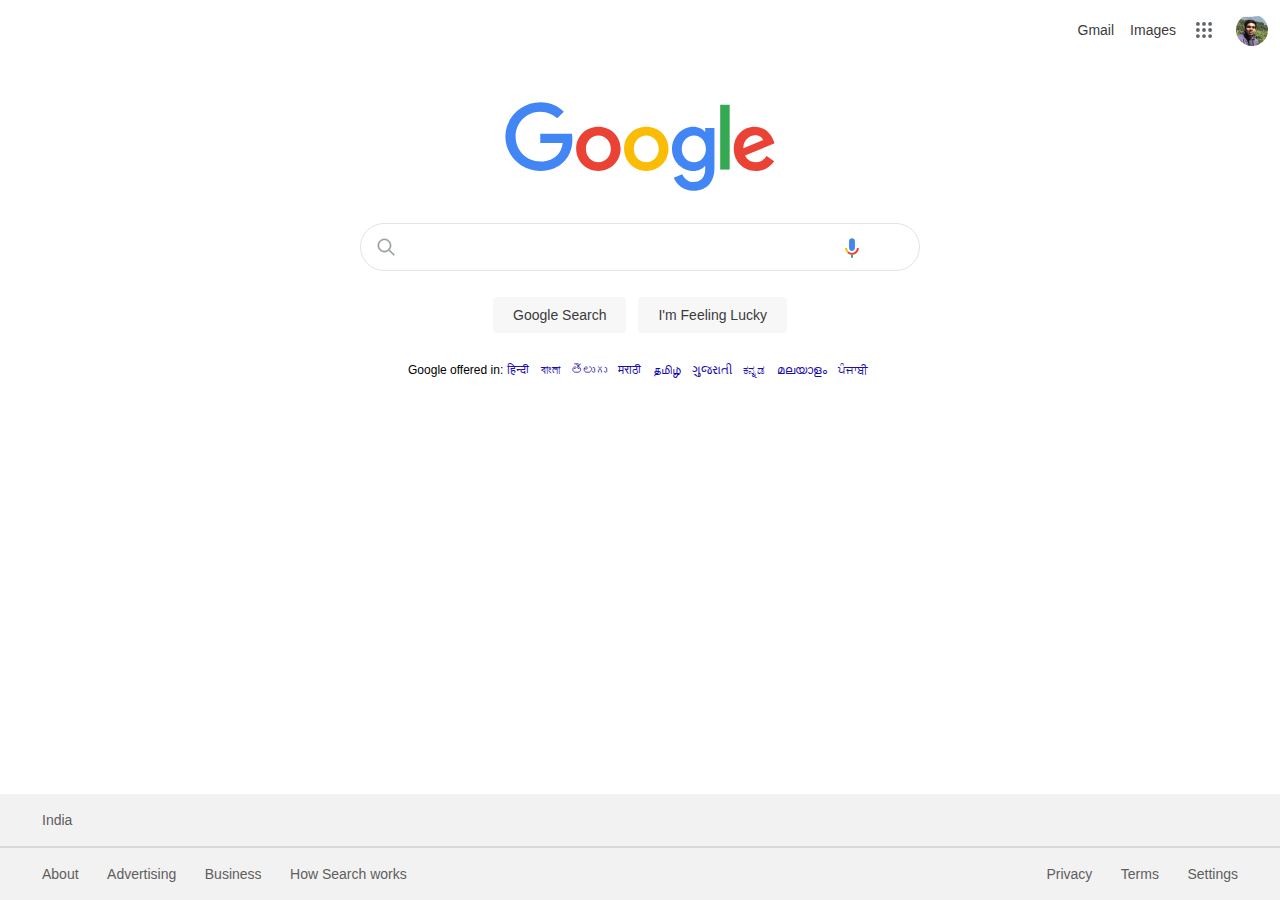
<file: index.html>
<!DOCTYPE html>
<html lang="en">
  <head>
    <meta charset="UTF-8" />
    <meta name="viewport" content="width=device-width, initial-scale=1.0" />
    <meta http-equiv="X-UA-Compatible" content="ie=edge" />
    <link rel="stylesheet" href="style.css" />
    <title>Google</title>
  </head>
  <body>
    <div class="top-navigation">
      <div id="mobile-left-side">
        <img
          src="hamburger.svg"
          alt="Menu"
          height="20"
          width="20"
          id="hamburger-menu"
        />
        <a href="#">ALL</a>
        <a href="#">IMAGES</a>
      </div>

      <span id="gmail-link"> <a href="#">Gmail</a></span>
      <a href="images.html" id="images-link">Images</a>

      <div id="mobile-right-side">
        <div id="view_more_icon">
          <img src="widget.svg" alt="Widget" height="16" width="16" />
          <div id="widget_tooltip"><p>Google apps</p></div>
        </div>
        <div id="profile-picture-container">
          <img
            src="Shankar_Photo.jpg"
            alt="Profile Picture"
            id="profile-picture"
            width="32"
          />
          <div id="profile-picture_tooltip">
            <p>
              <span id="Headline-tooltip">Google Account</span> <br />
              <span id="body-tooltip"
                >Shankar Saravanan <br />shankarsaravanan40@gmail.com</span
              >
            </p>
          </div>
        </div>
      </div>
    </div>

    <div class="middle-section">
      <img
        src="Google-Logo.svg"
        alt="Google Logo"
        width="350"
        id="google_logo"
      />

      <form action="https://google.com/search" class="search-bar">
        <input type="search" name="q" id="input-field" name="q" />
        <a href="#" id="google_mic">
          <img src="google_mic.svg" alt="" width="60" height="60" />
        </a>
        <div id="search-buttons">
          <button>Google Search</button>
          <button name="btnI" value="I'm Feeling Lucky">
            I'm Feeling Lucky
          </button>
        </div>
      </form>
      <div id="languages-links">
        <div><p>Google offered in:</p></div>
        <div id="lang-links-container">
          <a href="#">हिन्दी</a>
          <a href="#">বাংলা</a>
          <a href="#">తెలుగు</a>
          <a href="#">मराठी</a>
          <a href="#">தமிழ்</a>
          <a href="#">ગુજરાતી</a>
          <a href="#">ಕನ್ನಡ</a>
          <a href="#">മലയാളം</a>
          <a href="#">ਪੰਜਾਬੀ</a>
        </div>
      </div>
    </div>

    <div class="footer-section">
      <div class="footer-01">
        <div id="footer-01-left">
          <a href="#">About</a>
          <a href="#">Advertising</a>
          <a href="#">Business</a>
          <a href="#" id="hsw">How Search works</a>
        </div>
        <div id="footer-01-right">
          <a href="#">Privacy</a>
          <a href="#">Terms</a>
          <a href="#">Settings</a>
        </div>
      </div>
      <div class="line"></div>
      <div class="footer-02">
        <div id="footer-02-left">
          <p>India</p>
        </div>
      </div>
    </div>
  </body>
</html>
</file>
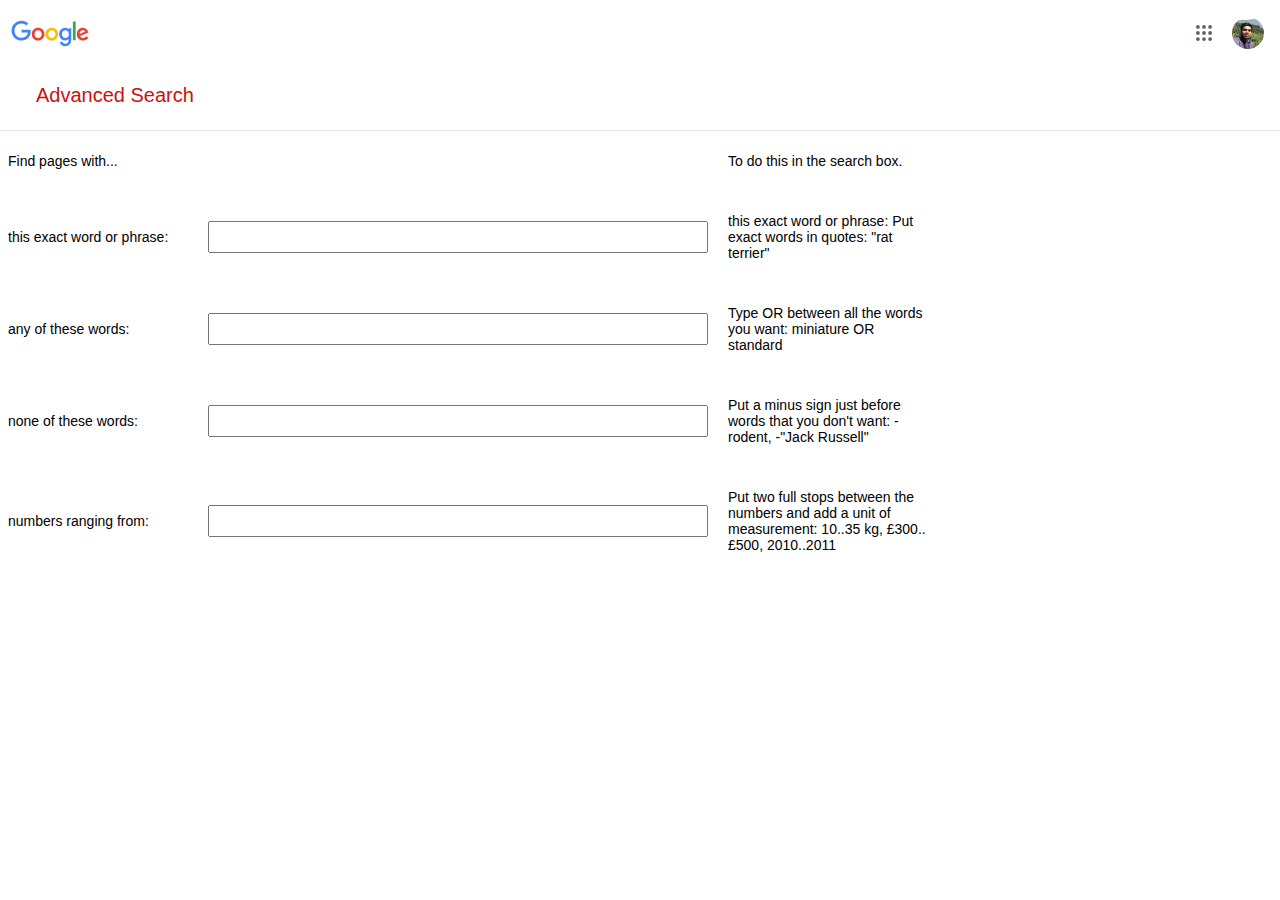
<file: advanced_search.html>
<!DOCTYPE html>
<html lang="en">
  <head>
    <meta charset="UTF-8" />
    <meta name="viewport" content="width=device-width, initial-scale=1.0" />
    <meta http-equiv="X-UA-Compatible" content="ie=edge" />
    <link rel="stylesheet" href="style.css" />
    <title>Google</title>
  </head>
  <body>
    <div class="advanced-layout">
      

      
        <div id="Google-logo-top-left">
          <img
            src="Google-Logo.svg"
            alt="Google Logo"
            width="100"
            id="google_logo"
          />
        </div>
        <div id="ad_nav_right">
        <div id="view_more_icon_adv">
          <img src="widget.svg" alt="Widget" height="16" width="16" />
          <div id="widget_tooltip"><p>Google apps</p></div>
        </div>
        <div id="profile-picture-container_adv">
          <img
            src="Shankar_Photo.jpg"
            alt="Profile Picture"
            id="profile-picture"
            width="32"
          />
          <div id="profile-picture_tooltip">
            <p>
              <span id="Headline-tooltip">Google Account</span> <br />
              <span id="body-tooltip"
                >Shankar Saravanan <br />shankarsaravanan40@gmail.com</span
              >
            </p>
          </div>
        </div>
    </div>
      </div>
    </div>

    <div class="adv_middle_section">
        <h1>Advanced Search</h1>
        <div id="line"></div>
<div class="lines">
        <div id="one_line">
            <p>Find pages with...</p>
            <span id="hide_form"><form action="#" id="adv_form">
                    <input type="search">
                </form></span>
            
            
           <p>To do this in the search box.</p> 
        </div>
        
        <div id="two_line">
                <p>this exact word or phrase:</p>
                <form action="https://google.com/search" id="adv_form">
                        <input type="search" name="q">
                    </form>
               <p>this exact word or phrase:
                    Put exact words in quotes: "rat terrier"</p> 
            </div>

            <div id="three_line">
                    <p>any of these words:</p>
                    <form action="https://google.com/search" id="adv_form">
                            <input type="search" name="q">
                        </form>
                   <p>Type OR between all the words you want: miniature OR standard</p> 
                </div>
                <div id="four_line">
                        <p>none of these words:</p>
                        <form action="https://google.com/search" id="adv_form">
                                <input type="search" name="as_eq">
                            </form>
                       <p>Put a minus sign just before words that you don't want: -rodent, -"Jack Russell"
                        </p> 
                    </div>

                    <div id="five_line">
                            <p>numbers ranging from:</p>
                            <form action="https://google.com/search" id="adv_form">
                                    <input type="search" name="q">
                                </form>
                           <p>Put two full stops between the numbers and add a unit of measurement: 10..35 kg, £300..£500, 2010..2011</p> 
                        </div>
                </div>
    </div>

    
  </body>
</html>
</file>
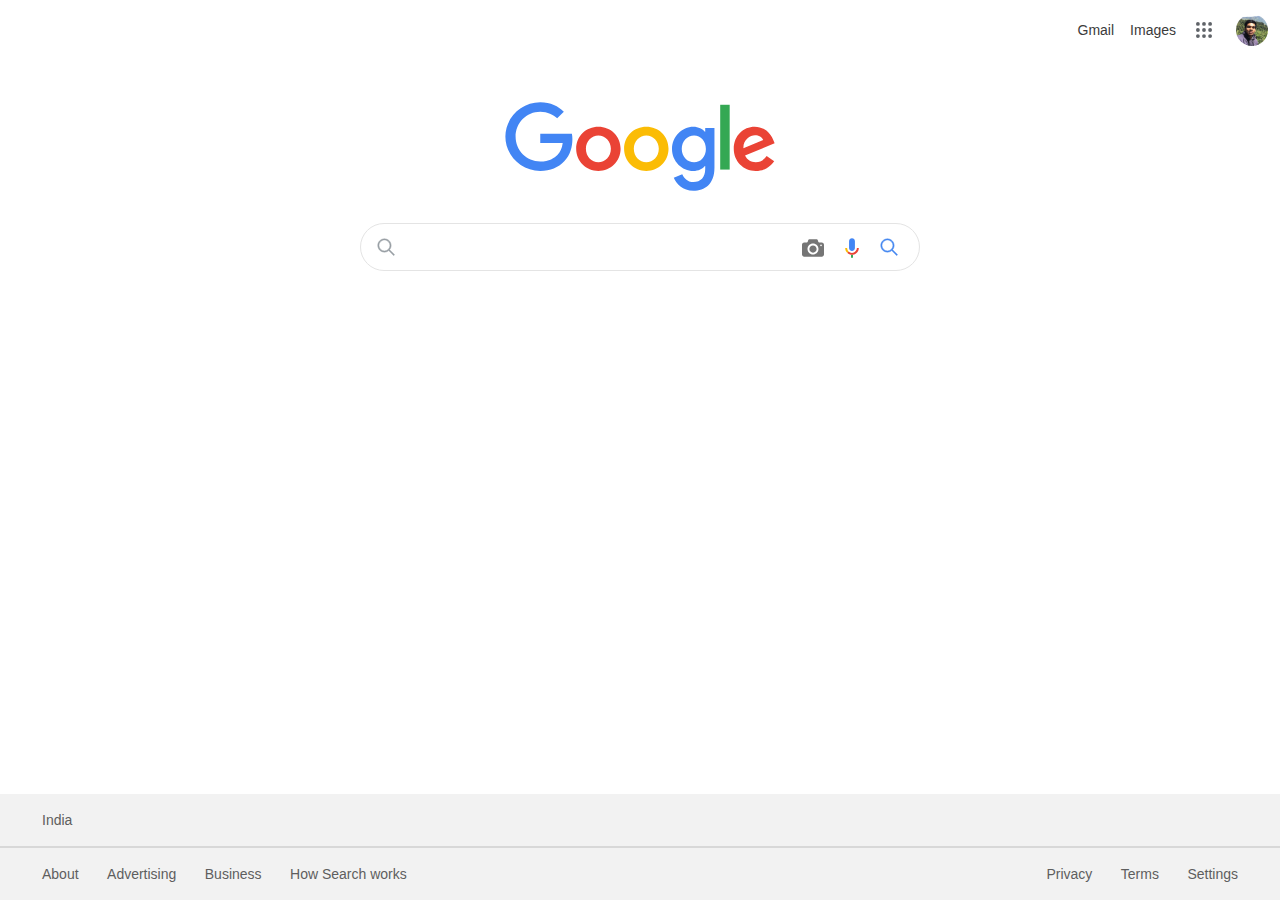
<file: images.html>
<!DOCTYPE html>
<html lang="en">
  <head>
    <meta charset="UTF-8" />
    <meta name="viewport" content="width=device-width, initial-scale=1.0" />
    <meta http-equiv="X-UA-Compatible" content="ie=edge" />
    <link rel="stylesheet" href="style.css" />
    <title>Google</title>
  </head>
  <body>
    <div class="top-navigation">
      <div id="mobile-left-side">
        <img
          src="hamburger.svg"
          alt="Menu"
          height="20"
          width="20"
          id="hamburger-menu"
        />
        <a href="#">ALL</a>
        <a href="#">IMAGES</a>
      </div>

      <span id="gmail-link"> <a href="#">Gmail</a></span>
      <a href="#" id="images-link">Images</a>

      <div id="mobile-right-side">
        <div id="view_more_icon">
          <img src="widget.svg" alt="Widget" height="16" width="16" />
          <div id="widget_tooltip"><p>Google apps</p></div>
        </div>
        <div id="profile-picture-container">
          <img
            src="Shankar_Photo.jpg"
            alt="Profile Picture"
            id="profile-picture"
            width="32"
          />
          <div id="profile-picture_tooltip">
            <p>
              <span id="Headline-tooltip">Google Account</span> <br />
              <span id="body-tooltip"
                >Shankar Saravanan <br />shankarsaravanan40@gmail.com</span
              >
            </p>
          </div>
        </div>
      </div>
    </div>

    <div class="middle-section">
      <img
        src="Google-Logo.svg"
        alt="Google Logo"
        width="350"
        id="google_logo"
      />

      <form action="https://google.com/search" class="search-bar">
        <input type="search" name="q" id="input-field" name="q" />
        <a href="#" id="camera_icon">
          <img src="Camera.svg" alt="" width="22" height="22" />
        </a>
        <a href="#" id="google_mic">
          <img src="google_mic.svg" alt="" width="60" height="60" />
        </a>
        <button id="images_search_button" name="tbm=ish">
          <img src="search_icon_images.svg" alt="" width="18" height="18" />
        </button>
      </form>
    </div>

    <div class="footer-section">
      <div class="footer-01">
        <div id="footer-01-left">
          <a href="#">About</a>
          <a href="#">Advertising</a>
          <a href="#">Business</a>
          <a href="#" id="hsw">How Search works</a>
        </div>
        <div id="footer-01-right">
          <a href="#">Privacy</a>
          <a href="#">Terms</a>
          <a href="#">Settings</a>
        </div>
      </div>
      <div class="line"></div>
      <div class="footer-02">
        <div id="footer-02-left">
          <p>India</p>
        </div>
      </div>
    </div>
  </body>
</html>
</file>
<file: style.css>
html,
body {
  margin: 0;
  padding: 0;
  overflow-x: hidden;
  font-family: Arial, Helvetica, sans-serif;
}

input[type=search]::-webkit-search-decoration,
input[type=search]::-webkit-search-cancel-button,
input[type=search]::-webkit-search-results-button,
input[type=search]::-webkit-search-results-decoration {
  display: none;
}

.adv_middle_section h1 {
  font-size: 20px;
  padding-left: 36px;
  font-weight: 400;
  color: rgb(206, 15, 15);
  padding-bottom: 10px;
}
.adv_middle_section #line {
  height: 1px;
  background-color: rgba(94, 94, 94, 0.1529411765);
}

.lines {
  display: flex;
  flex-direction: column;
}
.lines #one_line,
.lines #two_line,
.lines #three_line,
.lines #four_line,
.lines #five_line {
  display: flex;
  flex-direction: row;
  padding: 8px;
  align-items: center;
}
.lines p {
  width: 200px;
  font-size: 14px;
}
.lines #adv_form {
  padding-right: 20px;
}
.lines input {
  width: 500px;
  height: 32px;
}
.lines #hide_form {
  visibility: hidden;
}

#widget_tooltip, .top-navigation #widget_tooltip {
  position: absolute;
  color: white;
  top: 46px;
  visibility: hidden;
  font-size: 12px;
  background-color: rgb(85, 85, 85);
  display: flex;
  justify-content: center;
  align-items: center;
  border-radius: 4px;
}

#profile-picture {
  border-radius: 50%;
}

.advanced-layout {
  display: flex;
  justify-content: space-between;
}

#ad_nav_right {
  display: flex;
  align-items: center;
}

#profile-picture-container_adv {
  padding-right: 16px;
  padding-left: 20px;
}

.top-navigation {
  display: flex;
  align-items: center;
  flex-direction: row-reverse;
  height: 60px;
}
.top-navigation img {
  margin: 12px;
}
.top-navigation #mobile-left-side {
  visibility: hidden;
}
.top-navigation #mobile-left-side {
  visibility: hidden;
}
.top-navigation #mobile-right-side {
  display: flex;
  flex-direction: row-reverse;
}
.top-navigation #advanced-nav-layout {
  display: flex;
}
.top-navigation a {
  font-size: 14px;
  margin: 8px;
  text-decoration: none;
  color: rgb(59, 59, 59);
}
.top-navigation a:hover {
  text-decoration: underline;
}
.top-navigation #view_more_icon {
  display: flex;
  align-items: center;
  position: relative;
  justify-content: center;
}
.top-navigation #view_more_icon:hover {
  background-color: #f2f2f2;
  border-radius: 50%;
  cursor: pointer;
  transition: background-color 0.2s ease;
}
.top-navigation #widget_tooltip {
  width: 90px;
  height: 30px;
}
.top-navigation #view_more_icon:hover #widget_tooltip {
  visibility: visible;
  transition-delay: 0.5s;
}
.top-navigation #profile-picture-container {
  position: relative;
  cursor: pointer;
  display: flex;
  justify-content: flex-end;
}
.top-navigation #profile-picture_tooltip {
  position: absolute;
  color: white;
  top: 46px;
  font-size: 12px;
  background-color: rgb(85, 85, 85);
  display: flex;
  justify-content: flex-start;
  padding-left: 8px;
  align-items: center;
  border-radius: 4px;
  width: 200px;
  height: 60px;
  visibility: hidden;
}
.top-navigation #profile-picture_tooltip #Headline-tooltip {
  font-weight: bold;
}
.top-navigation #profile-picture_tooltip #body-tooltip {
  color: rgb(202, 202, 202);
}
.top-navigation #profile-picture-container:hover #profile-picture_tooltip {
  visibility: visible;
  transition-delay: 0.5s;
}

#widget_tooltip {
  width: 90px;
  height: 30px;
}

#profile-picture_tooltip {
  position: absolute;
  color: white;
  top: 46px;
  font-size: 12px;
  background-color: rgb(85, 85, 85);
  display: flex;
  justify-content: flex-start;
  padding-left: 8px;
  align-items: center;
  border-radius: 4px;
  width: 200px;
  height: 60px;
  visibility: hidden;
}

.top-navigation :nth-child(1) {
  order: 4;
}

.top-navigation :nth-child(2) {
  order: 3;
}

.top-navigation :nth-child(3) {
  order: 2;
}

.top-navigation :nth-child(4) {
  order: 1;
}

.middle-section {
  display: flex;
  align-items: center;
  flex-direction: column;
  position: relative;
}
.middle-section #google_logo {
  margin-top: -30px;
}
.middle-section .search-bar {
  margin-top: -40px;
  display: flex;
  align-items: center;
  flex-direction: column;
  position: relative;
}
.middle-section #input-field {
  width: 560px;
  height: 48px;
  border-radius: 25px;
  background-color: white;
  border: 1px solid rgb(228, 228, 228);
  background: transparent url("data:image/svg+xml;charset=utf8,%3Csvg width='18' height='18' viewBox='0 0 22 22' fill='none' xmlns='http://www.w3.org/2000/svg'%3E%3Cpath d='M21.3378 20.5862L21.5149 20.4095L21.338 20.2325L15.4156 14.3084C16.5862 12.8946 17.3156 11.0976 17.3156 9.11138C17.3156 4.58112 13.6429 0.910034 9.1128 0.910034C4.58259 0.910034 0.911499 4.58089 0.910034 9.1113L0.910034 9.11147C0.911751 13.6416 4.58257 17.3127 9.1128 17.3127C11.0972 17.3127 12.8956 16.585 14.3098 15.4144L20.2322 21.3368L20.4088 21.5134L20.5856 21.337L21.3378 20.5862ZM9.11291 15.7488C5.44695 15.7422 2.48372 12.7777 2.47542 9.11145C2.48373 5.44532 5.44686 2.48071 9.11285 2.47237C12.7787 2.47905 15.7419 5.44514 15.7502 9.11145C15.7419 12.7794 12.7787 15.7438 9.11291 15.7488Z' fill='%239AA0A6' stroke='%239AA0A6' stroke-width='0.5'/%3E%3C/svg%3E") no-repeat 16px center;
  padding-left: 48px;
  font-size: 16px;
  color: rgb(59, 59, 59);
  outline: none;
}
.middle-section #input-field:hover {
  box-shadow: 0px 0px 8px rgba(0, 0, 0, 0.1215686275);
}
.middle-section #google_mic {
  position: absolute;
  right: 38px;
  top: -5px;
  cursor: pointer;
}
.middle-section #camera_icon {
  position: absolute;
  right: 96px;
  top: 14px;
  cursor: pointer;
}
.middle-section #images_search_button {
  position: absolute;
  right: 16px;
  top: 14px;
  cursor: pointer;
  background-color: Transparent;
  border: none;
}
.middle-section #search-buttons {
  display: flex;
  flex-direction: row;
  margin-top: 20px;
}
.middle-section #search-buttons button {
  margin: 6px;
  padding: 10px 20px 10px 20px;
  font-size: 14px;
  border: none;
  border-radius: 4px;
  background-color: rgb(247, 247, 247);
  color: rgb(59, 59, 59);
  cursor: pointer;
}
.middle-section #search-buttons button:hover {
  box-shadow: 0px 0px 8px rgba(0, 0, 0, 0.1215686275);
  outline: 1px solid rgba(59, 59, 59, 0.185);
}
.middle-section #languages-links {
  display: flex;
  flex-direction: row;
  align-items: center;
  font-size: 12px;
  margin-top: 12px;
}
.middle-section #languages-links a {
  padding: 4px;
  text-decoration: none;
  color: #1a0dab;
}

.footer-01 {
  width: 100%;
  height: 52px;
  display: flex;
  justify-content: space-between;
  align-items: center;
}
.footer-01 a {
  text-decoration: none;
  font-size: 14px;
  padding: 12px;
  color: rgb(94, 94, 94);
}
.footer-01 a:hover {
  text-decoration: underline;
}
.footer-01 #footer-01-left {
  padding-left: 30px;
}
.footer-01 #footer-01-right {
  padding-right: 30px;
}

.line {
  border: 0.5px solid rgb(216, 216, 216);
}

.footer-02 {
  width: 100%;
  height: 52px;
  display: flex;
  align-items: center;
}
.footer-02 p {
  text-decoration: none;
  font-size: 14px;
  padding: 12px;
  color: #5e5e5e;
}
.footer-02 #footer-02-left {
  padding-left: 30px;
}

.footer-section {
  display: flex;
  flex-direction: column-reverse;
  background-color: #f2f2f2;
  position: absolute;
  bottom: 0;
  width: 100%;
}

@media (max-width: 575.98px) {
  #gmail-link {
    visibility: hidden;
  }

  .top-navigation {
    justify-content: space-around;
  }
  .top-navigation #view_more_icon {
    padding-right: 4px;
  }
  .top-navigation #mobile-left-side {
    visibility: visible;
    display: flex;
    align-items: center;
    flex-direction: row-reverse;
  }
  .top-navigation #images-link {
    visibility: hidden;
  }

  .middle-section #google_logo {
    width: 200px;
    margin-top: 10px;
    margin-bottom: 28px;
  }
  .middle-section #input-field {
    width: 92vw;
    height: 48px;
  }
  .middle-section #languages-links {
    flex-direction: column;
    font-size: 14px;
    text-align: center;
  }

  .footer-01 {
    flex-direction: column;
    padding-bottom: 16px;
    padding-top: 16px;
    padding-left: 0px;
  }
}

/*# sourceMappingURL=style.css.map */
</file>
